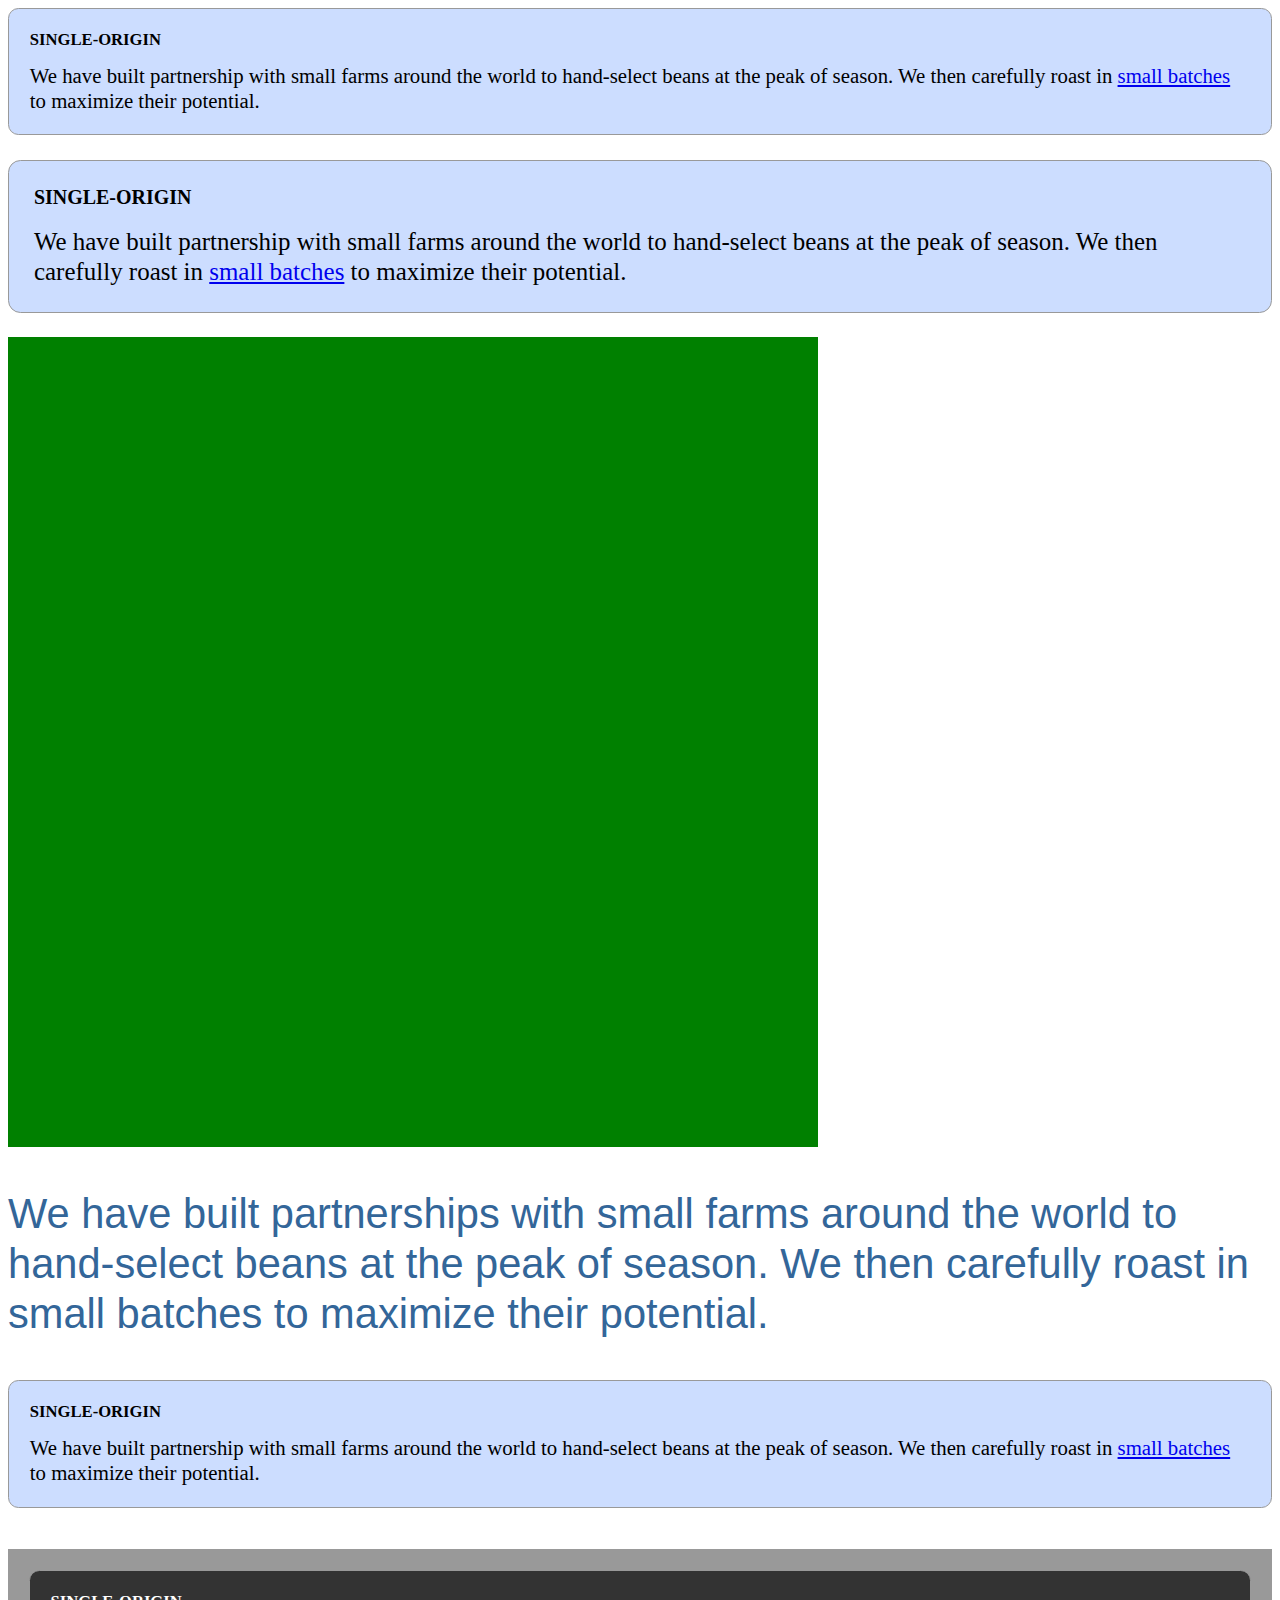
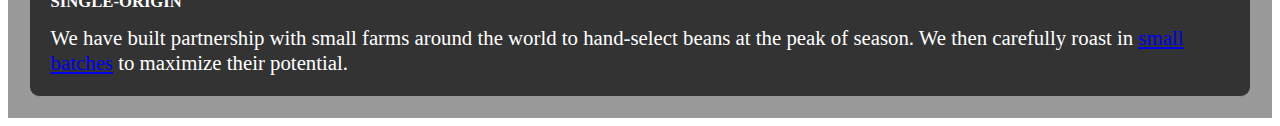
<file: relative-units/index.html>
<!DOCTYPE html>
<html lang="en">
  <head>
    <meta charset="UTF-8" />
    <meta
      name="viewport"
      content="width=device-width, user-scalable=no, initial-scale=1.0, maximum-scale=1.0, minimum-scale=1.0"
    />
    <meta http-equiv="X-UA-Compatible" content="ie=edge" />
    <title>Working with relative units</title>
    <link rel="stylesheet" href="styles.css" />
  </head>
  <body>
    <div class="panel">
      <h2>Single-origin</h2>
      <div class="panel-body">
        We have built partnership with small farms around the world to
        hand-select beans at the peak of season. We then carefully roast in
        <a href="/">small batches</a> to maximize their potential.
      </div>
    </div>
    <br />
    <div class="panel large">
      <h2>Single-origin</h2>
      <div class="panel-body">
        We have built partnership with small farms around the world to
        hand-select beans at the peak of season. We then carefully roast in
        <a href="/">small batches</a> to maximize their potential.
      </div>
    </div>

    <br />
    <div class="square"></div>

    <p class="about-us">
      We have built partnerships with small farms around the world to
      hand-select beans at the peak of season. We then carefully roast in small
      batches to maximize their potential.
    </p>

    <div class="panel">
      <h2>Single-origin</h2>
      <div class="body">
        We have built partnership with small farms around the world to
        hand-select beans at the peak of season. We then carefully roast in
        <a href="/">small batches</a> to maximize their potential.
      </div>
    </div>

    <div class="dark">
      <div class="panel">
        <h2>Single-origin</h2>
        <div class="body">
          We have built partnership with small farms around the world to
          hand-select beans at the peak of season. We then carefully roast in
          <a href="/">small batches</a> to maximize their potential.
        </div>
      </div>
    </div>
  </body>

  <script type="text/javascript">
    const rootElement = document.documentElement;
    const styles = getComputedStyle(rootElement);
    const mainColor = styles.getPropertyValue("--main-bg");
    console.log(String(mainColor).trim()); // #fff

    rootElement.style.setProperty("--main-bg", "#cdf");
  </script>
</html>
</file>
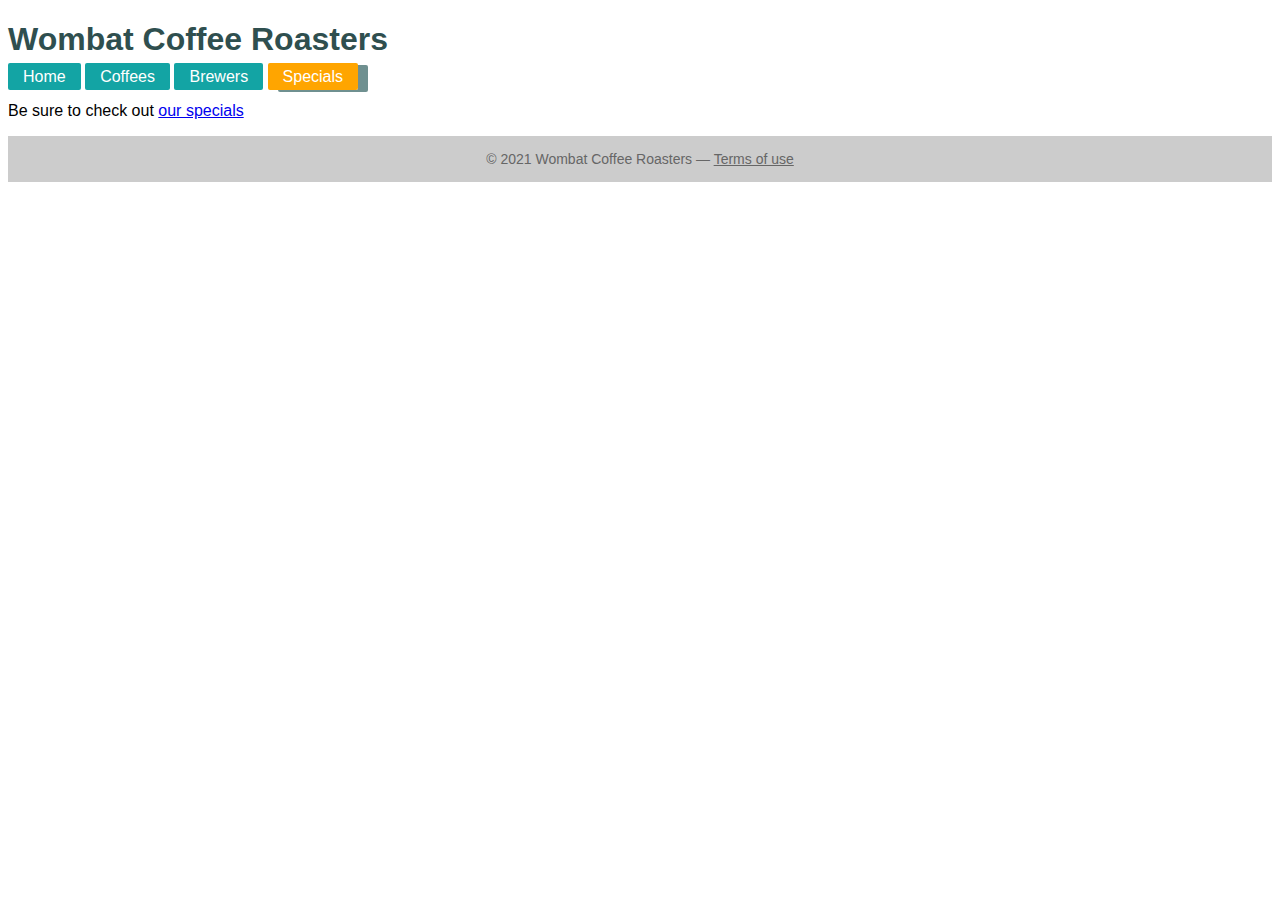
<file: the-cascade/index.html>
<!DOCTYPE html>
<html lang="en">
  <head>
    <meta charset="UTF-8" />
    <meta
      name="viewport"
      content="width=device-width, user-scalable=no, initial-scale=1.0, maximum-scale=1.0, minimum-scale=1.0"
    />
    <meta http-equiv="X-UA-Compatible" content="ie=edge" />
    <title>The Cascading</title>
    <link rel="stylesheet" href="styles.css" />
  </head>
  <body>
    <header class="page-header">
      <h1 id="page-title" class="title">Wombat Coffee Roasters</h1>
      <nav>
        <ul id="main-nav" class="nav">
          <li><a href="/">Home</a></li>
          <li><a href="/">Coffees</a></li>
          <li><a href="/">Brewers</a></li>
          <li><a href="/" class="featured">Specials</a></li>
        </ul>
      </nav>
    </header>

    <main>
      <p>Be sure to check out <a href="/" class="featured">our specials</a></p>
    </main>

    <footer class="footer">
      &copy; 2021 Wombat Coffee Roasters &mdash; <a href="/">Terms of use</a>
    </footer>
  </body>
</html>
</file>
<file: relative-units/styles.css>
:root {
  font-size: calc(0.5em + 1vw);
  line-height: 1.2;
  --main-font: Helvetica, Arial, sans-serif;
  --brand-color: #369;

  --main-bg: #fff;
  --main-color: #000;
}

.panel {
  font-size: 1rem;
  padding: 1em;
  border-radius: 0.5em;
  border: 1px solid #999;
  background-color: var(--main-bg);
  color: var(--main-color);
}

.panel > h2 {
  margin-top: 0;
  font-size: 0.8em;
  font-weight: bold;
  text-transform: uppercase;
}

.panel.large {
  font-size: 1.2rem;
}

.dark {
  margin-top: 2em;
  padding: 1em;
  background-color: #999;
  --main-bg: #333;
  --main-color: #fff;
}

.square {
  width: 90vmin;
  height: 90vmin;
  background-color: green;
}

.about-us {
  font-size: 2em;
}

p {
  font-family: var(--main-font, sans-serif);
  color: var(--brand-color, blue);
}
</file>
<file: the-cascade/styles.css>
body {
  font-family: sans-serif;
}

h1 {
  color: #2f4f4f;
  margin-bottom: 10px;
}

.nav {
  margin-top: 10px;
  list-style: none;
  padding-left: 0;
}

.nav > li {
  display: inline-block;
}

.nav a {
  color: white;
  background-color: #13a4a4;
  padding: 5px 15px;
  border-radius: 2px;
  text-decoration: none;
}

.nav .featured {
  background-color: orange;
  box-shadow: 10px 2px #6f9090;
}

.footer {
  color: #666;
  background-color: #ccc;
  padding: 15px 0;
  text-align: center;
  font-size: 14px;
}

.footer a {
  color: inherit;
}
</file>
